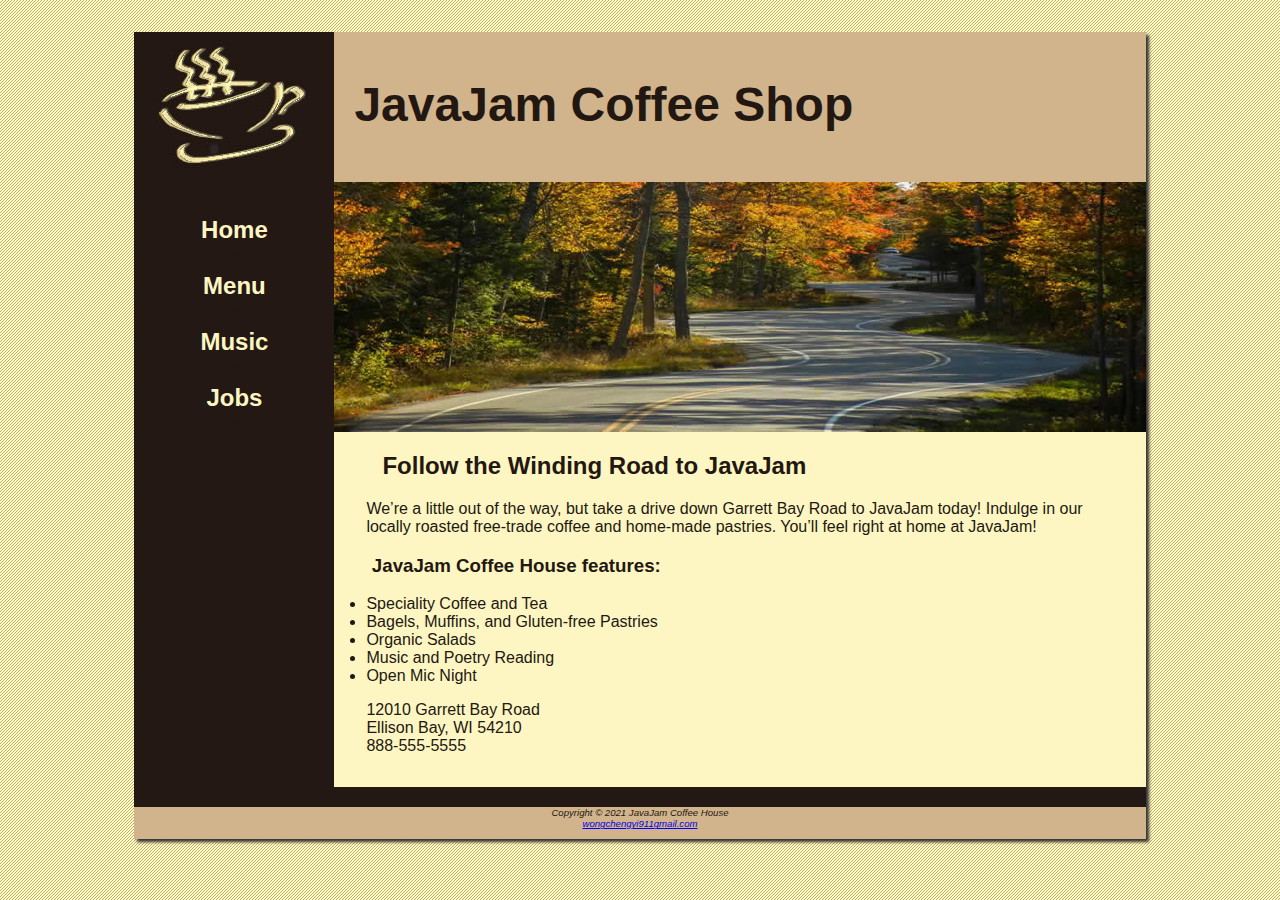
<file: index.html>
<!DOCTYPE html>
<html>
    <head>
        <meta charset="UTF-8">
        <title>JavaJam Coffee House</title>
        <link rel="stylesheet" href="javajam.css">
        <link rel="icon" href="image/favicon.ico" type="image/x-icon">
    </head>
    <body>
        <div id="wrapper">
        <header>
            <h1>JavaJam Coffee Shop</h1>
        </header>
        <nav>
            <ul>
                <li><a href="index.html">Home</a></li>>
                <li><a href="menu.html">Menu</a></li>>
                <li><a href="music.html">Music</a></li>>
                <li><a href="jobs.html">Jobs</a></li>>
            </ul>
        </nav>
        <main>
            <div id="heroroad"></div>
            <!--<img src="/image/windingroad.jpg" alt="Winding Road" width="" height="" align="right">-->
            <h2>Follow the Winding Road to JavaJam</h2>
            <p>We’re a little out of the way, but take a drive down Garrett Bay Road to JavaJam today! Indulge in our locally roasted free-trade coffee and home-made pastries. You’ll feel right at home at JavaJam!</p>
            <h3>JavaJam Coffee House features:</h3>
            <ul>
                <li>Speciality Coffee and Tea</li>
                <li>Bagels, Muffins, and Gluten-free Pastries</li>
                <li>Organic Salads</li>
                <li>Music and Poetry Reading</li>
                <li>Open Mic Night</li>
            </ul>
            <div>
                12010 Garrett Bay Road<br>
                Ellison Bay, WI 54210<br>
                888-555-5555
            </div>
        </main>
        <br>
        <footer>
                Copyright © 2021 JavaJam Coffee House<br>
                <a href="mailto:wongchengyi911gmail.com">wongchengyi911gmail.com</a>
        </footer>
        </div>
    </body>
</html>
</file>
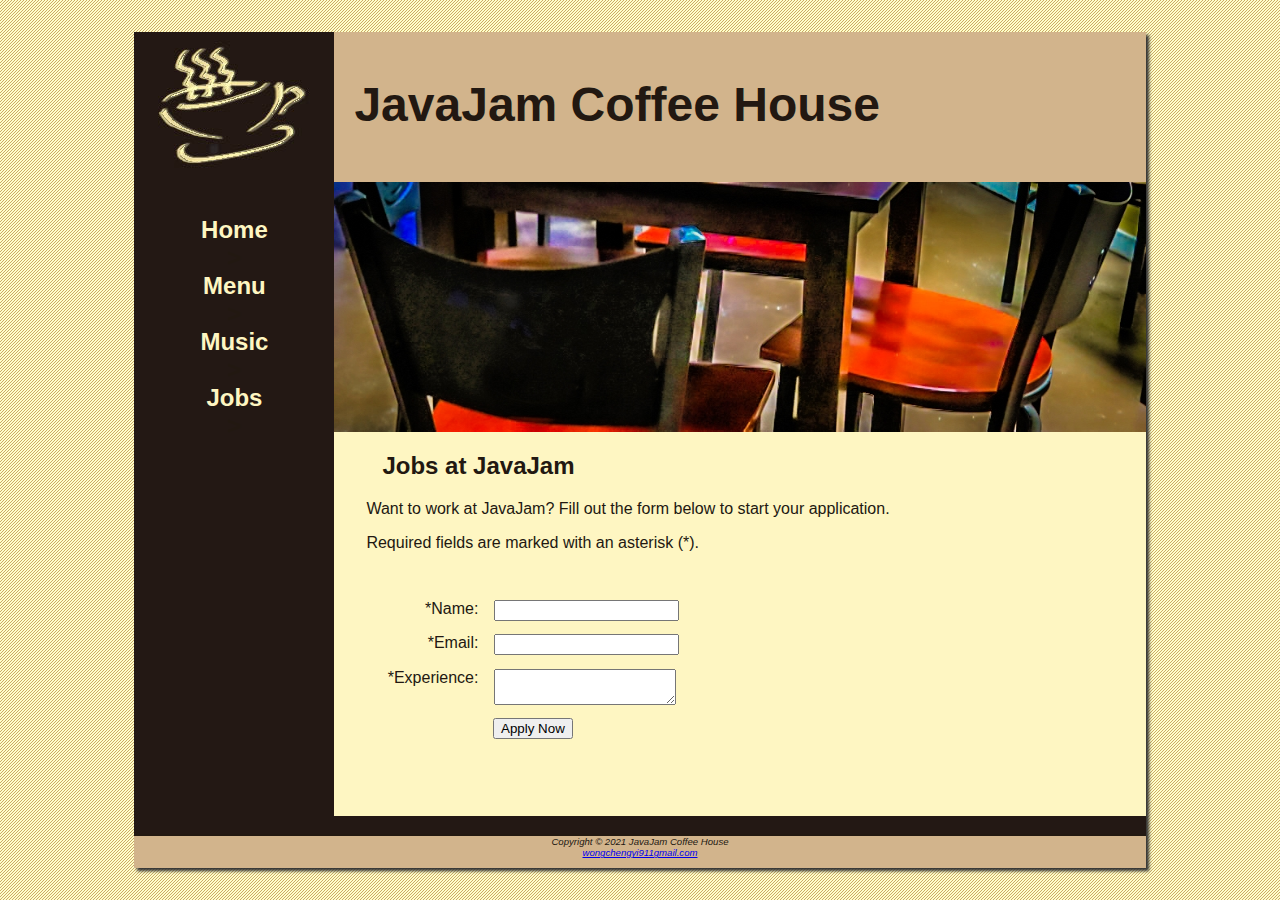
<file: jobs.html>
<!DOCTYPE html>
<html>
    <head>
        <meta charset="UTF-8">
        <title>JavaJam Coffee House Jobs</title>
        <link rel="stylesheet" href="javajam.css">
        <link rel="icon" href="image/favicon.ico" type="image/x-icon">
    </head>
    <body>
        <div id="wrapper">
        <header>
            <h1>JavaJam Coffee House</h1>
        </header>
        <nav>
            <ul>
                <li><a href="index.html">Home</a></li>>
                <li><a href="menu.html">Menu</a></li>>
                <li><a href="music.html">Music</a></li>>
                <li><a href="jobs.html">Jobs</a></li>>
            </ul>
        </nav>
        <main>
            <div id="herojobs"></div>
            <h2>Jobs at JavaJam</h2>
            <p>Want to work at JavaJam? Fill out the form below to
                start your application.</p>
            <p>Required fields are marked with an asterisk (*).</p>
            <form action="https://webdevbasics.net/scripts/javajam8.php" method="POST">
                <label for="myName">*Name:</label>
                <input type="text" id="myName" name="myName" required>
                <label for="myEmail">*Email:</label>
                <input type="email" id="myEmail" name="myEmail">
                <label for="myExperience">*Experience:</label required>
                <textarea name="myExperience" id="myExperience" cols="20" rows="2" required></textarea>
                <input type="submit" value="Apply Now" id="mySubmit">
            </form>
        </main>
        <br>
        <footer>
                Copyright © 2021 JavaJam Coffee House<br>
                <a href="mailto:wongchengyi911gmail.com">wongchengyi911gmail.com</a>
        </footer>
        </div>
    </body>
</html>
</file>
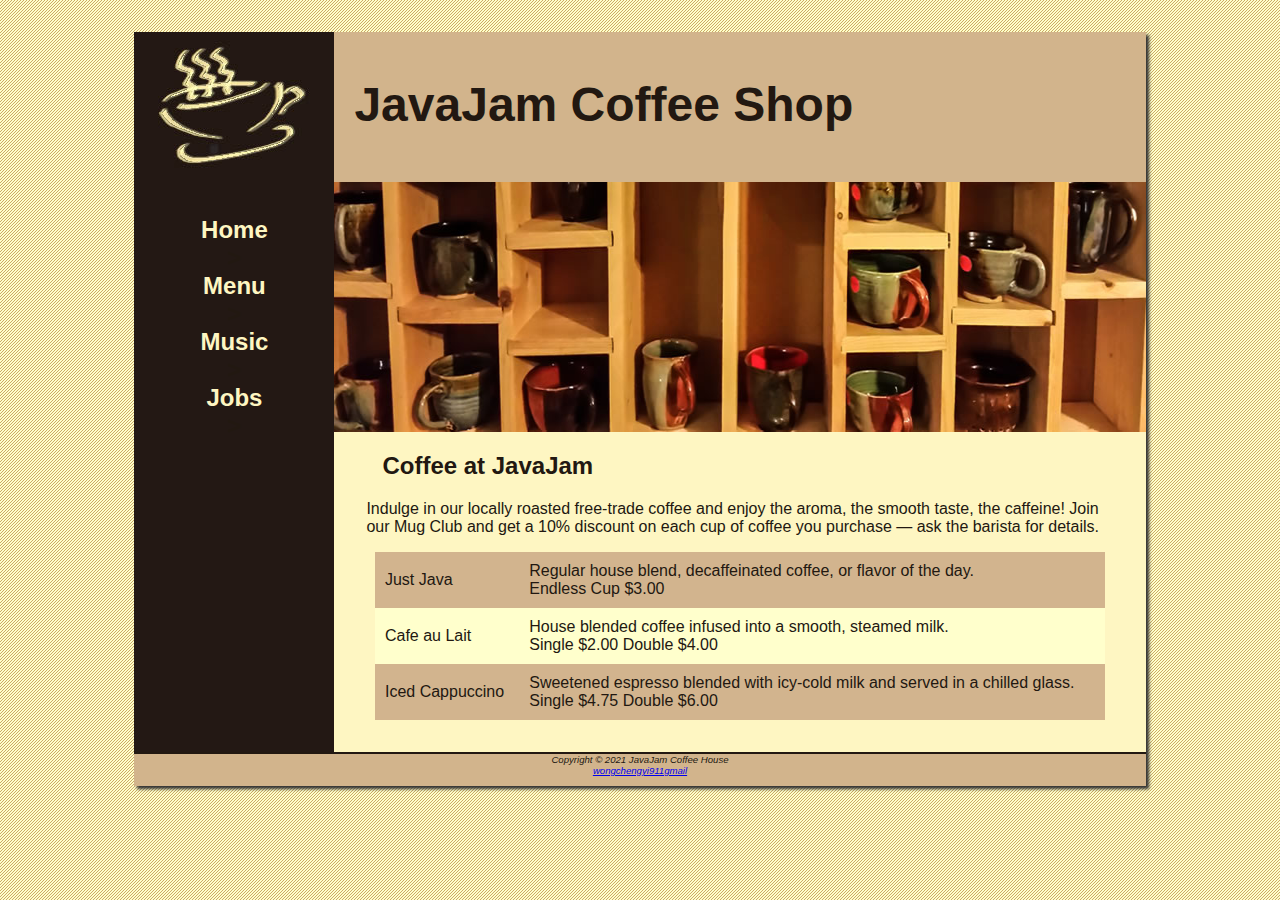
<file: menu.html>
<!DOCTYPE html>
<html>
    <head>
        <meta charset="UTF-8">
        <title>JavaJam Coffee House Menu</title>
        <link rel="stylesheet" href="javajam.css">
        <link rel="icon" href="image/favicon.ico" type="image/x-icon">
    </head>
    <body>
        <div id="wrapper">
        <header>
            <h1>JavaJam Coffee Shop</h1>
        </header>
        <nav>
            <ul>
                <li><a href="index.html">Home</a></li>>
                <li><a href="menu.html">Menu</a></li>>
                <li><a href="music.html">Music</a></li>>
                <li><a href="jobs.html">Jobs</a></li>>
            </ul>
        </nav>
        <main>
            <div id="heromugs"></div>
            <!--<img src="/image/mugs.jpg" alt="mugs" width="" height="" align="right">-->
            <h2>Coffee at JavaJam</h2>
            <p>Indulge in our locally roasted free-trade coffee and enjoy the aroma, the smooth
                taste, the caffeine! Join our Mug Club and get a 10% discount on each cup of coffee
                you purchase &mdash; ask the barista for details.</p>
            <!--<dl>
                <dt><strong>Just Java</strong></dt>
                <dd>Regular house blend, decaffeinated coffee, or flavor of the day.</dd>
                <dd>Endless Cup $3.00</dd>
                <dt><strong>Cafe au Lait</strong></dt>
                <dd>House blended coffee infused into a smooth, steamed milk.</dd>
                <dd>Single $2.00 Double $4.00</dd>
                <dt><strong>Iced Cappuccino</strong></dt>
                <dd>Sweetened espresso blended with icy-cold milk and served in a chilled glass.</dd>
                <dd>Single $4.75 Double $6.00</dd>
            </dl>-->
            <table>
                <tr>
                    <td>Just Java</td>
                    <td>Regular house blend, decaffeinated coffee, or flavor of the day. <br>Endless Cup $3.00</td>
                </tr>
                <tr>
                    <td>Cafe au Lait</td>
                    <td>House blended coffee infused into a smooth, steamed milk.<br> Single $2.00 Double $4.00</td>
                </tr>
                <tr>
                    <td>Iced Cappuccino</td>
                    <td>Sweetened espresso blended with icy-cold milk and served in a chilled glass.<br>Single $4.75 Double $6.00</td>
                </tr>
            </table>
        </main>
        <footer>
                Copyright © 2021 JavaJam Coffee House<br>
                <a href="mailto:wongchengyi911gmail.com">wongchengyi911gmail</a>
        </footer>
        </div>
    </body>
</html>
</file>
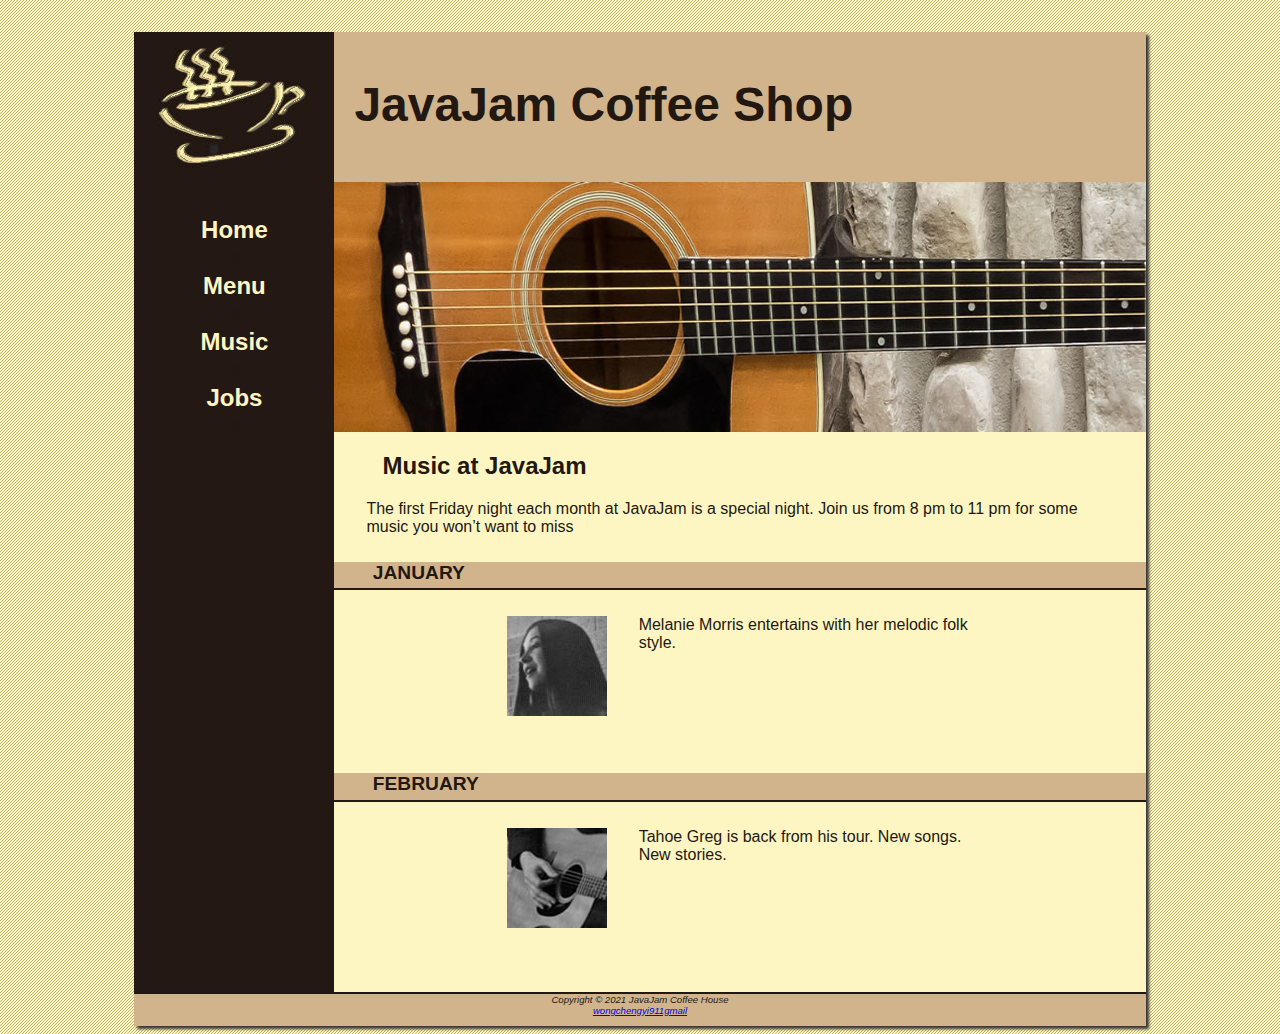
<file: music.html>
<!DOCTYPE html>
<html>
    <head>
        <meta charset="UTF-8">
        <title>JavaJam Coffee House Music</title>
        <link rel="stylesheet" href="javajam.css">
        <link rel="icon" href="image/favicon.ico" type="image/x-icon">
    </head>
    <body>
        <div id="wrapper">
        <header>
            <h1>JavaJam Coffee Shop</h1>
        </header>
        <nav>
            <ul>
                <li><a href="index.html">Home</a></li>>
                <li><a href="menu.html">Menu</a></li>>
                <li><a href="music.html">Music</a></li>>
                <li><a href="jobs.html">Jobs</a></li>>
            </ul>
        </nav>
        <main>
            <div id="heroguitar"></div>
            <h2>Music at JavaJam</h2>
            <p>The first Friday night each month at JavaJam is a special night. Join us from 8 pm
                to 11 pm for some music you won’t want to miss</p>
            <h4>January</h4>
            <div class="details">
                <a href="image/melanie.jpg"><img src="image/melaniethumb.jpg" alt="melanie" class="floatleft"></a>
                Melanie Morris entertains with her melodic folk style.
            </div>
            <h4>February</h4>
            <div class="details">
                <a href="image/greg.jpg"><img src="image/gregthumb.jpg" alt="greythumb" class="floatleft"></a>
            Tahoe Greg is back from his tour. New songs. New stories.
            </div> 
        </main>
        <footer>
                Copyright © 2021 JavaJam Coffee House<br>
                <a href="mailto:wongchengyi911gmail.com">wongchengyi911gmail</a>
        </footer>
        </div>
    </body>
</html>
</file>
<file: javajam.css>
*{
    box-sizing: border-box;
}

#heroroad{
    background-image: url('image/heroroad.jpg');
    background-size: 100% 100%;
    height: 250px;
}

#heromugs{
    background-image: url('image/heromugs.jpg');
    background-size: 100% 100%;
    height: 250px;
}

#heroguitar{
    background-image: url('image/heroguitar.jpg');
    background-size: 100% 100%;
    height: 250px;
}

body {
    background-color: #FCEBB6;
    color: #221811;
    font-family: Verdana, Arial, sans-serif;
    background-image: url('image/background.gif');
}

header {
    background-color: #D2B48C;
    /*text-align: center;*/
    height: 150px;
    background-image: url('image/javajamlogo.jpg');
    background-repeat: no-repeat;
}

h1{
    /*line-height:200%;*/
    padding-left: 220px;
    padding-top: 45px;
    font-size: 3em;
}

nav{
    text-align: center;
    font-weight: bold;
    font-size: 1.5em;
    padding-top: 10px;
    float: left;
    width: 200px;

}
nav a {
    text-decoration: none;
}

nav a:link{
    color:#FEF6C2
}

nav a:visited{
    color:#D2B48C
}

nav a:hover{
    color:#CC9933
}

nav ul{
    list-style-type: none;
    padding-left: 0;
}

footer{
    background-color: #D2B48C;
    font-size: .60em;
    text-align: center;
    font-style: italic;
    padding-bottom: 10px;
    border-top: 2px solid #221811;

}
#wrapper{
    width: 80%;
    margin-left:auto;
    margin-right:auto;
    /*background-color: #FEF6C2;*/
    background-color: #231814;
    min-width: 900px;
    max-width: 1200px;
    box-shadow: 3px 3px 3px #333333;
}
h4{
    background-color: #D2B48C;
    font-size: 1.2em;
    padding-left: .5em;
    padding-bottom: .25em;
    text-transform: uppercase;
    border-bottom: 2px solid #231814;
    clear: left;
}
main{
    padding-right: 0;
    padding-left: 0;
    padding-bottom: 2em;
    padding-top: 0;
    display: block;
    margin-left: 200px;
    background-color: #FEF6C2;
    
}
main h2, main h3, main h4, main p, main div, main ul, main dl{
    padding-left: 2em;
    padding-right: 2em;
}
.details{
    padding-left: 20%;
    padding-right: 20%;
    overflow: auto;
}
img{
    padding-right: 10px;
    padding-left: 10px;
}

.floatleft{
    float:left;
    padding-right: 2em;
    padding-bottom: 2em;
}

header, nav, main, footer {
     display: block; 
}

table{
    margin-left: auto;
    margin-right: auto;
    width: 90%;
    border-spacing: 0;
    background-color: #ffffcc;

}
td, th{
    padding: 10px;

}
tr:nth-of-type(odd){
    background-color: #d2b48e;
}
form{
    padding: 2em;

}
label{
    float: left;
    display: block;
    text-align: right;
    width: 8em;
    padding-right: 1em;

}
input, textarea{
    display: block;
    margin-bottom: 1em; ;

}
#mySubmit{
    margin-left: 9.5em;
}
#herojobs{
    height: 250px;
    background-image:url('image/herojobs.jpg') ;
    background-size: 100% 100%;
}
</file>
